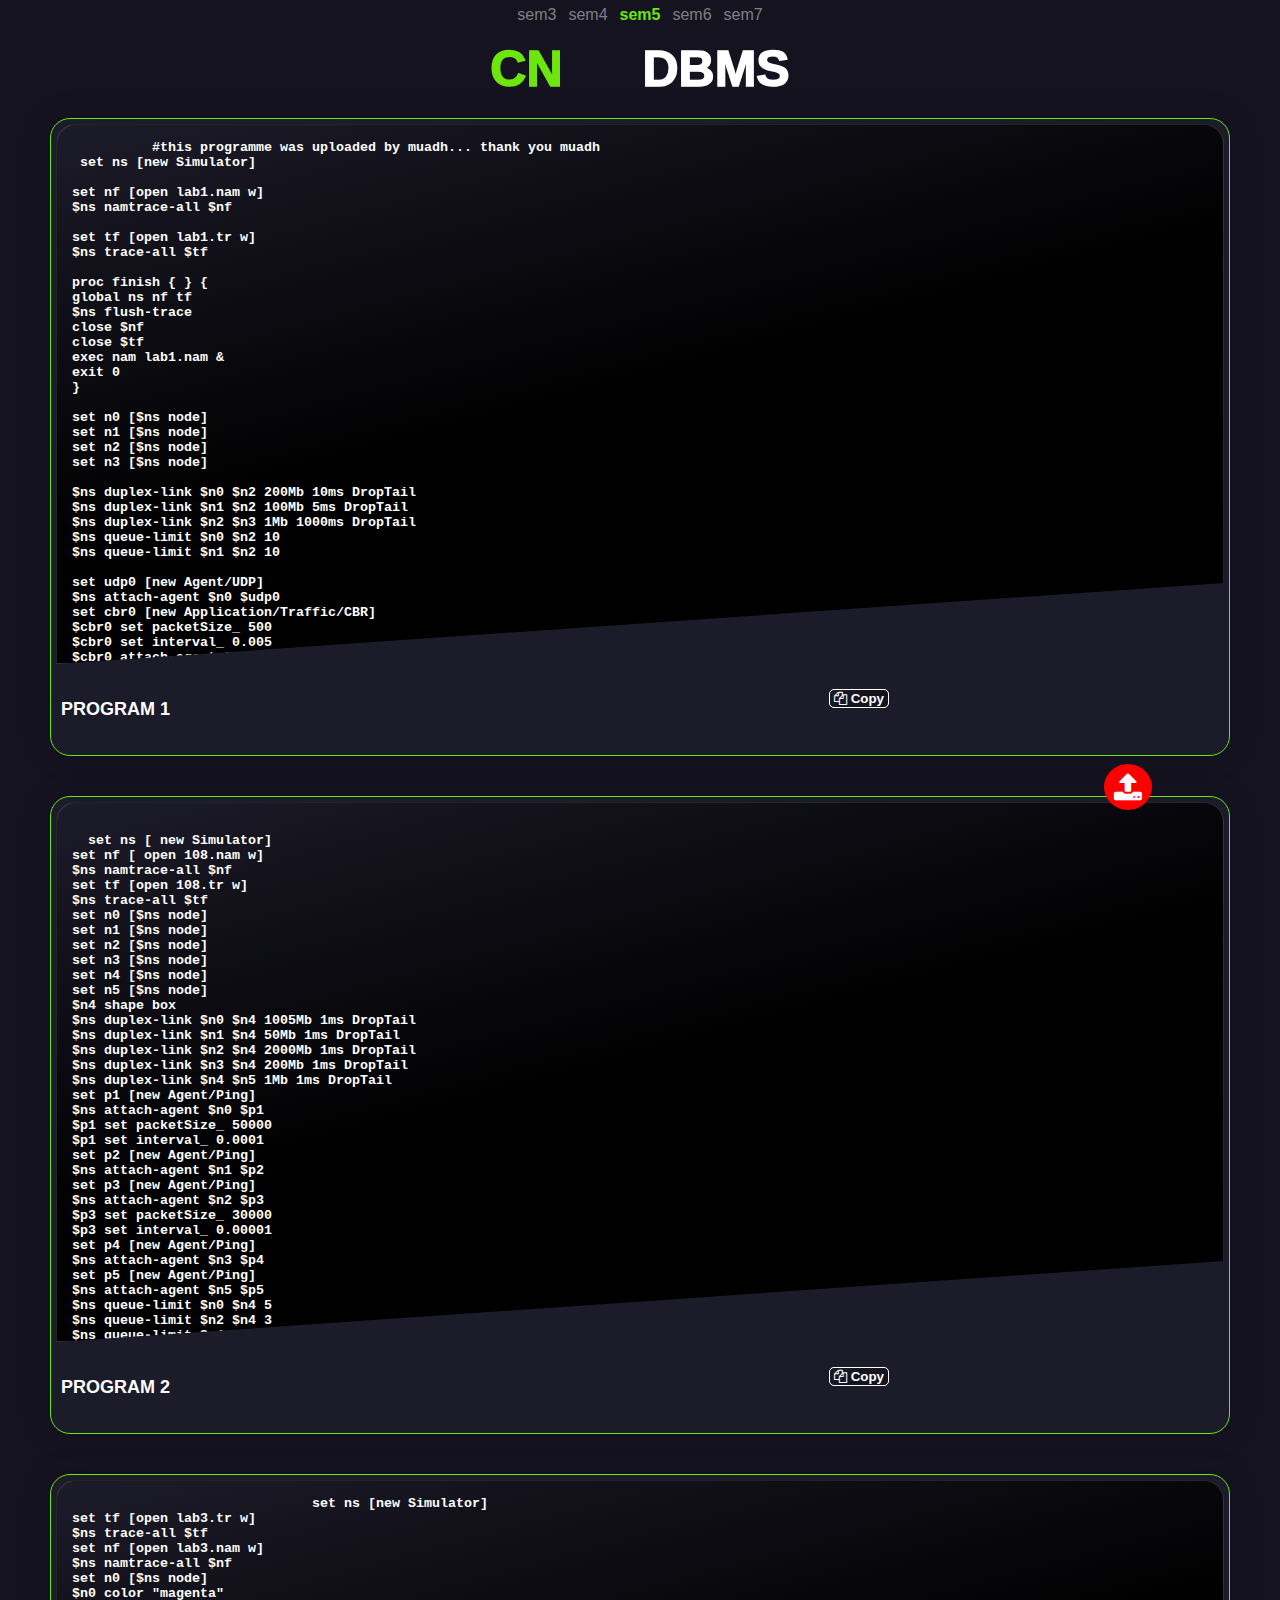
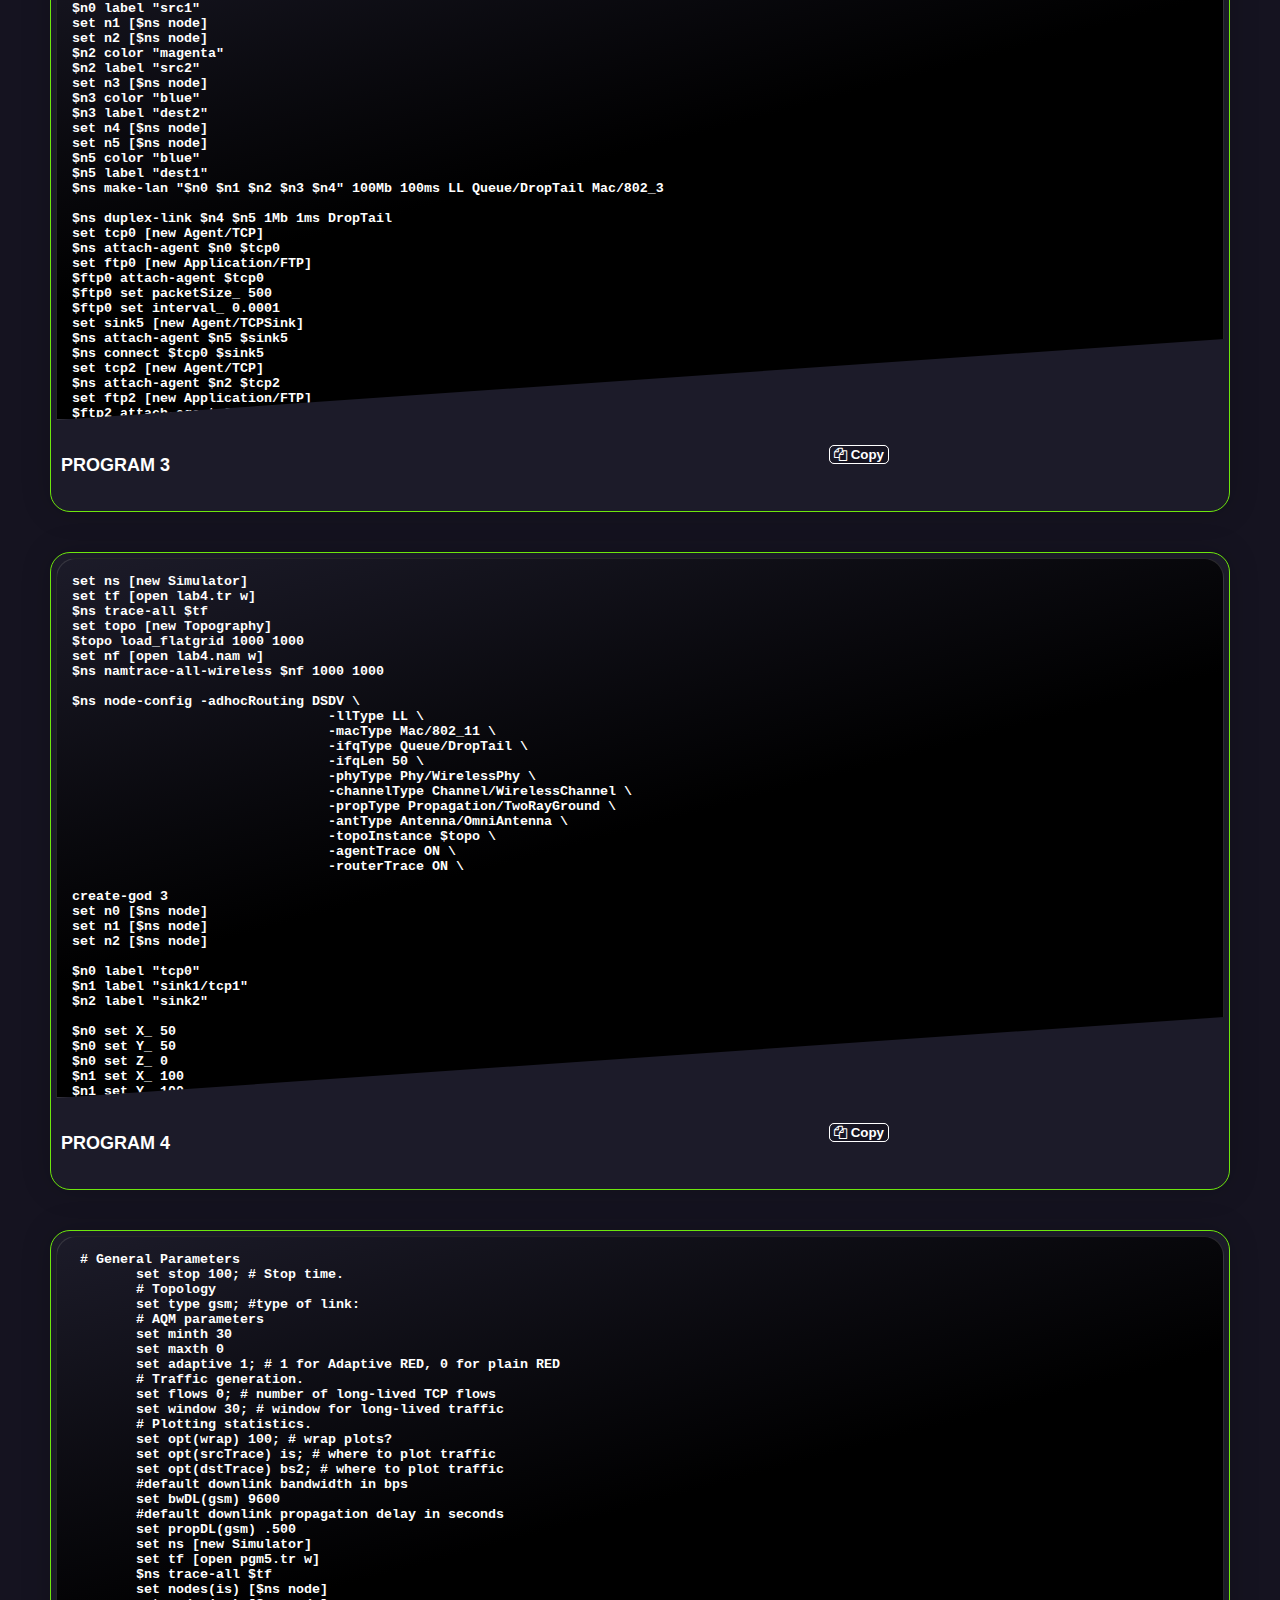
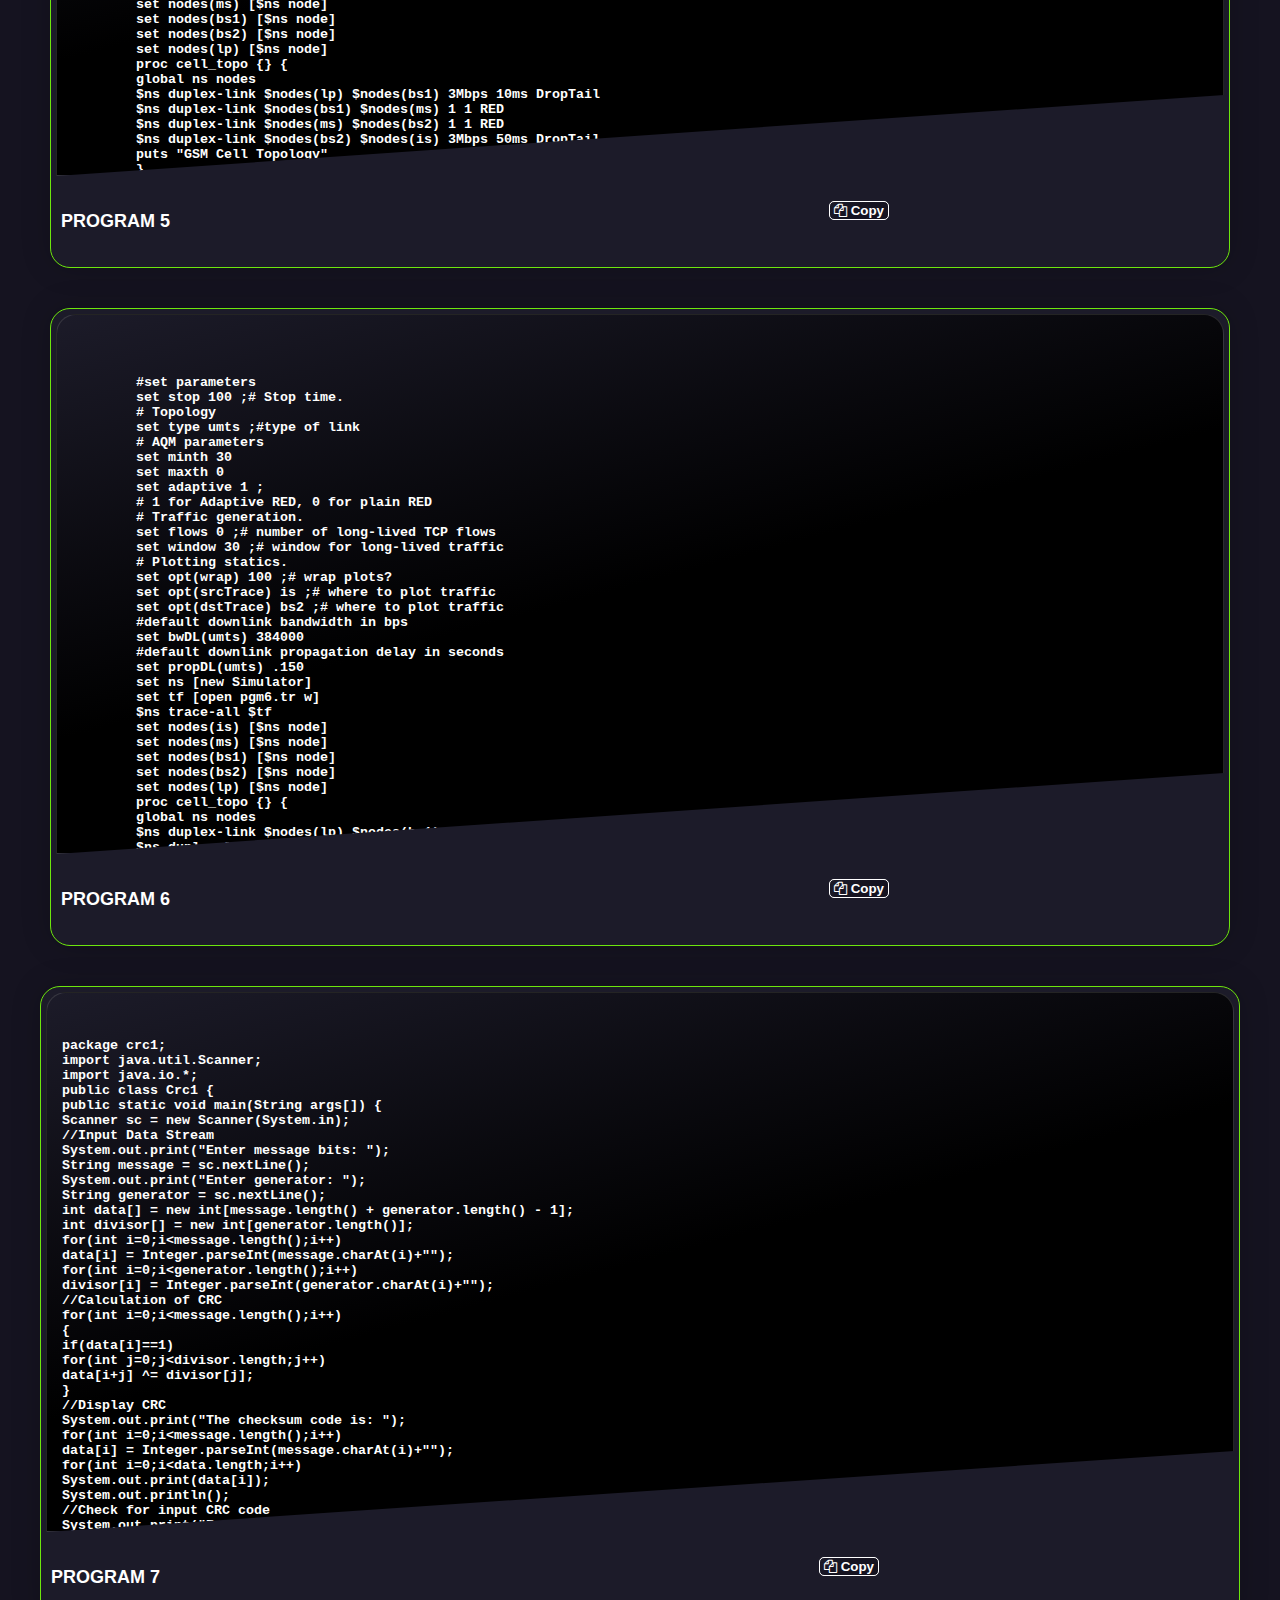
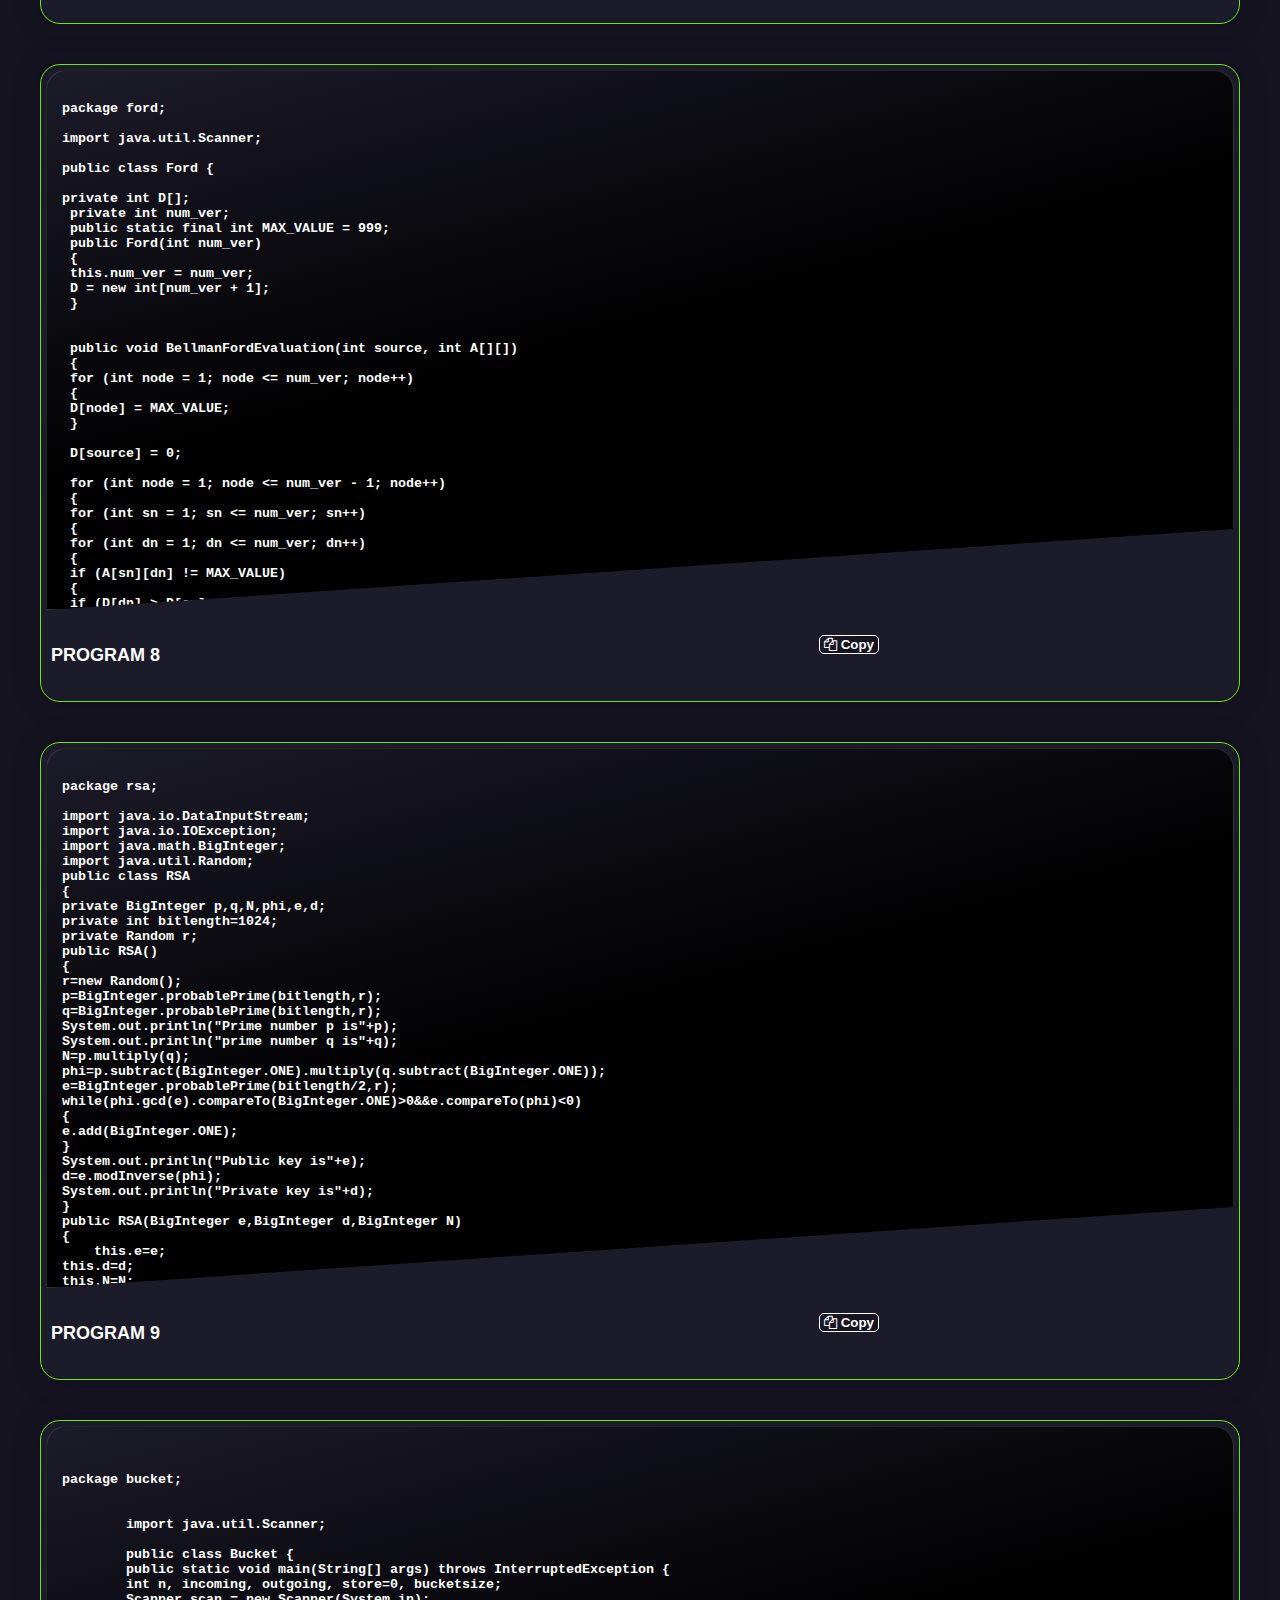
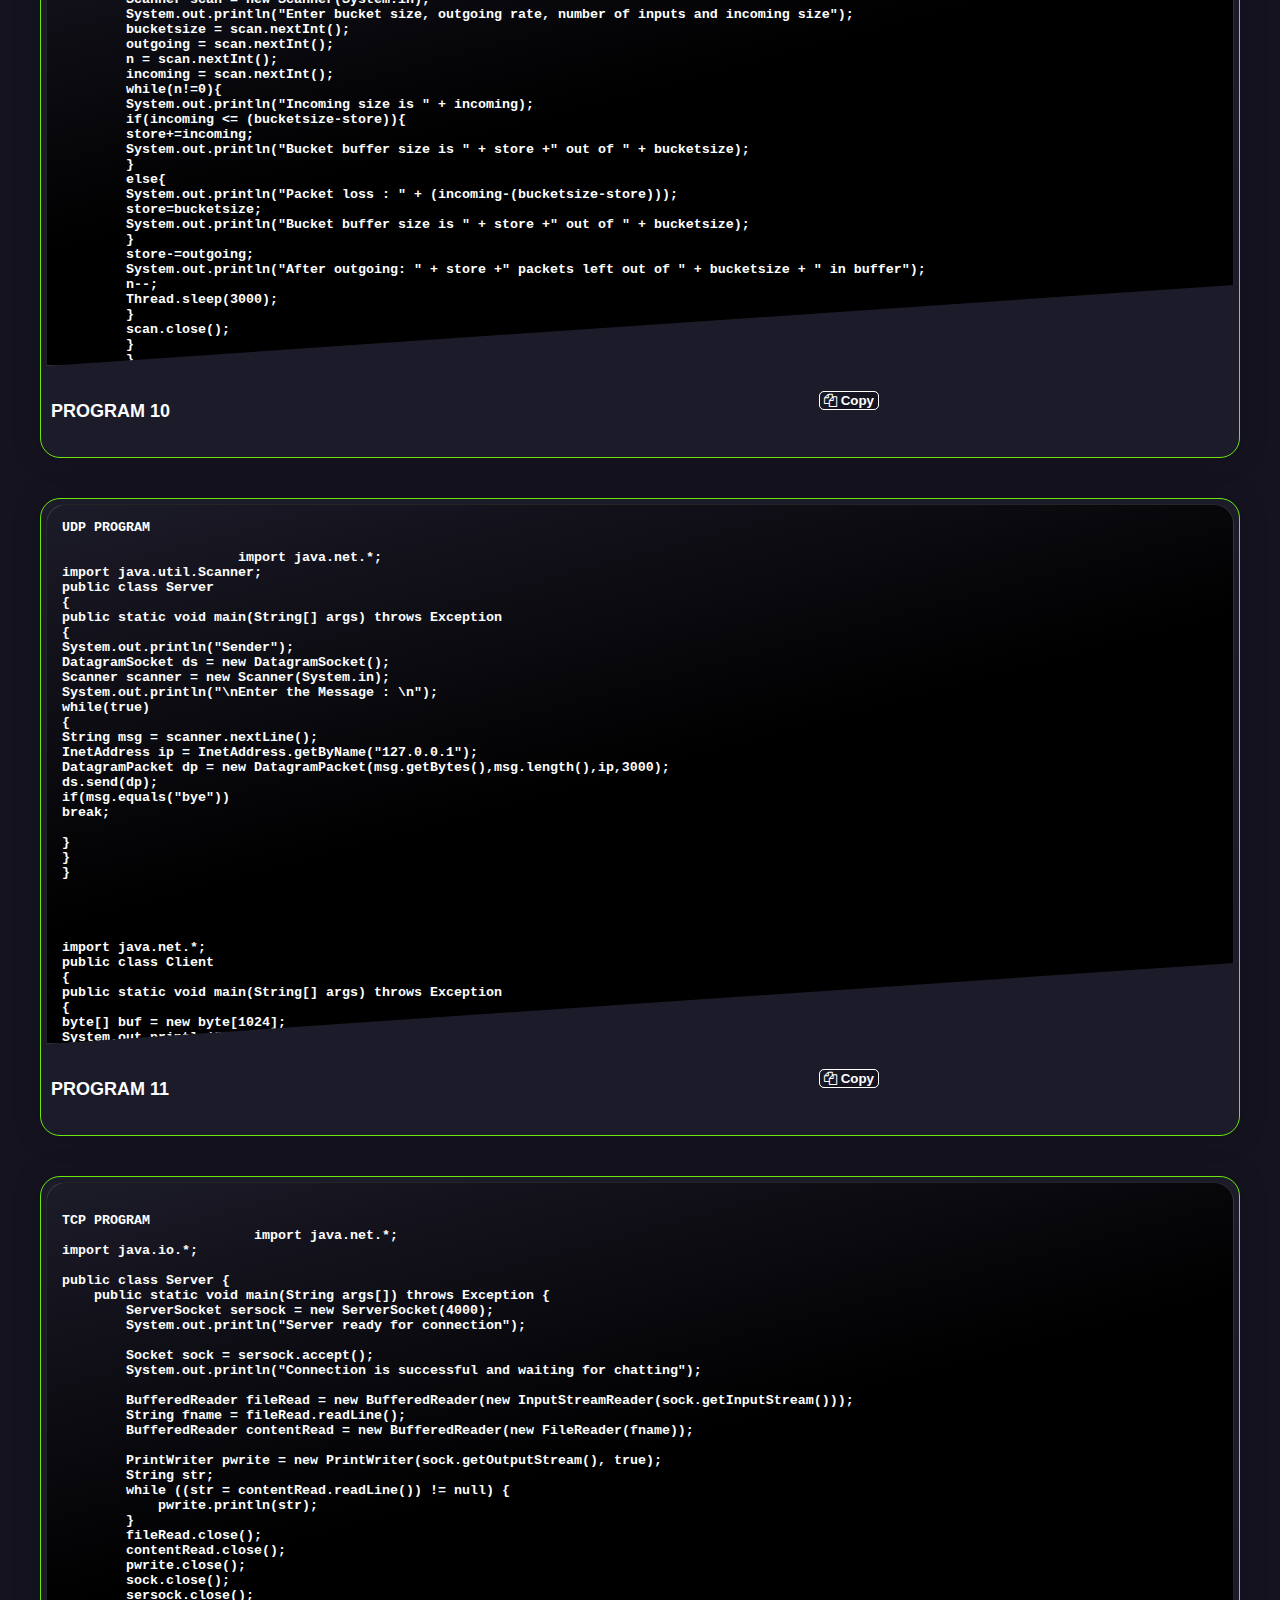
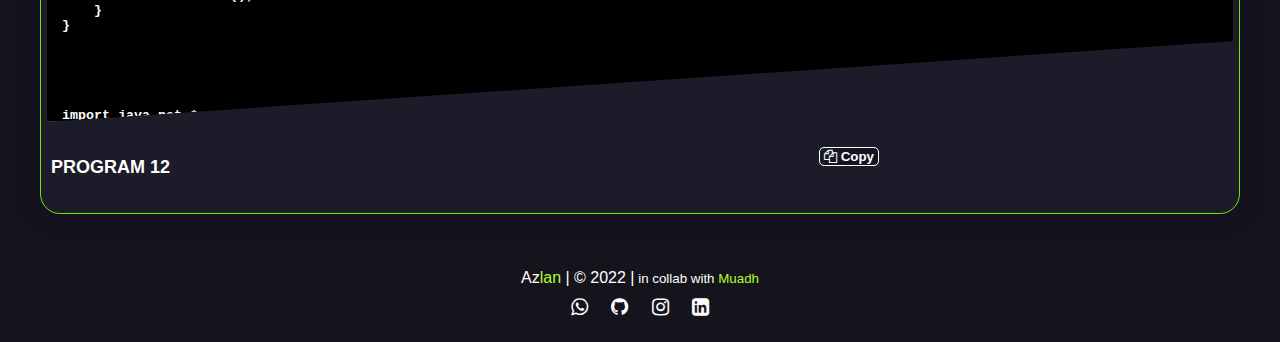
<file: cn/cn.html>
<!DOCTYPE html>
<html lang="en">
<head>
  <meta charset="UTF-8">
  <meta http-equiv="X-UA-Compatible" content="IE=Edge">
  <meta name="viewport" content="width=device-width, initial-scale=1">

  <title>Lab Programs</title>
  
  <link rel="icon" type="image/x-icon" href="/error/favicon.ico">
  
  <!-- HTML -->
  
  <!--    font awesome    -->
  <link rel="stylesheet" href="https://cdnjs.cloudflare.com/ajax/libs/font-awesome/4.7.0/css/font-awesome.min.css">

  <!-- Custom Styles -->
  <link rel="stylesheet" href="/cn/cn.css">
</head>

<body>
  
  <div class="sems">



    <a  href="https://3rdsemlab.netlify.app/">sem3</a>

    <a   href="https://4thsemlab.netlify.app/">sem4</a>

    <a class="active" href="">sem5</a>

    <a href="">sem6</a>

    <a href="https://7thsemlab.netlify.app/">sem7</a>




  </div>

  <!--      subjects  -->
 
  <div class="sub">
    <div class="subactiv">
      <a >
        CN
      </a>
    </div>
    <div>
      <a href="/index.html">
        DBMS
      </a>
    </div>

  </div>
  
  <!--    cards    -->
  <div class="cards">
    <div class="card card1">
      <div class="container">
        <textarea name="" id="myInput" disabled>
          #this programme was uploaded by muadh... thank you muadh
 set ns [new Simulator] 

set nf [open lab1.nam w] 
$ns namtrace-all $nf

set tf [open lab1.tr w] 
$ns trace-all $tf

proc finish { } { 
global ns nf tf
$ns flush-trace
close $nf
close $tf
exec nam lab1.nam &
exit 0
}

set n0 [$ns node] 
set n1 [$ns node]
set n2 [$ns node]
set n3 [$ns node]

$ns duplex-link $n0 $n2 200Mb 10ms DropTail 
$ns duplex-link $n1 $n2 100Mb 5ms DropTail 
$ns duplex-link $n2 $n3 1Mb 1000ms DropTail
$ns queue-limit $n0 $n2 10
$ns queue-limit $n1 $n2 10

set udp0 [new Agent/UDP] 
$ns attach-agent $n0 $udp0
set cbr0 [new Application/Traffic/CBR] 
$cbr0 set packetSize_ 500 
$cbr0 set interval_ 0.005
$cbr0 attach-agent $udp0

set udp1 [new Agent/UDP]
$ns attach-agent $n1 $udp1
set cbr1 [new Application/Traffic/CBR]
$cbr1 attach-agent $udp1

set udp2 [new Agent/UDP]
$ns attach-agent $n2 $udp2
set cbr2 [new Application/Traffic/CBR]
$cbr2 attach-agent $udp2
set null0 [new Agent/Null] 
$ns attach-agent $n3 $null0
$ns connect $udp0 $null0
$ns connect $udp1 $null0

$ns at 0.1 "$cbr0 start"
$ns at 0.2 "$cbr1 start"
$ns at 1.0 "finish"

$ns run         
                    
    
  
                  </textarea>
      </div>
      <div class="details">

        <button class="texts-btn" id="copied" onclick="myFunction1()" onmouseout="outFunc()"><i class="fa fa-copy"></i> Copy</button>
        <h3>PROGRAM 1</h3>
        <p></p>
      </div>
    </div>
    <div class="card card2">
      <div class="container">
        <textarea name="" id="myInput1" cols="90" rows="10" disabled>
                      
  set ns [ new Simulator]
set nf [ open 108.nam w]
$ns namtrace-all $nf
set tf [open 108.tr w]
$ns trace-all $tf
set n0 [$ns node]
set n1 [$ns node]
set n2 [$ns node]
set n3 [$ns node]
set n4 [$ns node]
set n5 [$ns node]
$n4 shape box
$ns duplex-link $n0 $n4 1005Mb 1ms DropTail
$ns duplex-link $n1 $n4 50Mb 1ms DropTail
$ns duplex-link $n2 $n4 2000Mb 1ms DropTail
$ns duplex-link $n3 $n4 200Mb 1ms DropTail
$ns duplex-link $n4 $n5 1Mb 1ms DropTail
set p1 [new Agent/Ping]
$ns attach-agent $n0 $p1
$p1 set packetSize_ 50000
$p1 set interval_ 0.0001
set p2 [new Agent/Ping]
$ns attach-agent $n1 $p2
set p3 [new Agent/Ping]
$ns attach-agent $n2 $p3
$p3 set packetSize_ 30000
$p3 set interval_ 0.00001
set p4 [new Agent/Ping]
$ns attach-agent $n3 $p4
set p5 [new Agent/Ping]
$ns attach-agent $n5 $p5
$ns queue-limit $n0 $n4 5
$ns queue-limit $n2 $n4 3
$ns queue-limit $n4 $n5 2
Agent/Ping instproc recv {from rtt} {
$self instvar node_
puts "nod [$node_ id] received answer from $from wiht round trip time $rtt msec"
}
$ns connect $p1 $p5
$ns connect $p3 $p4 
proc finish {} {
global ns nf tf
$ns flush-trace 
close $nf 
close $tf
exec nam 108.nam &
exit 0
}
$ns at 0.1 "$p1 send"
$ns at 0.2 "$p1 send"
$ns at 0.3 "$p1 send"
$ns at 0.4 "$p1 send"
$ns at 0.5 "$p1 send"
$ns at 0.6 "$p1 send"
$ns at 0.7 "$p1 send"
$ns at 0.8 "$p1 send"
$ns at 0.9 "$p1 send"
$ns at 1.0 "$p1 send"
$ns at 1.1 "$p1 send"
$ns at 1.2 "$p1 send"
$ns at 1.3 "$p1 send"
$ns at 1.4 "$p1 send"
$ns at 1.5 "$p1 send"
$ns at 1.6 "$p1 send"
$ns at 1.7 "$p1 send"
$ns at 1.8 "$p1 send"
$ns at 1.9 "$p1 send"
$ns at 2.0 "$p1 send"
$ns at 2.1 "$p1 send"
$ns at 2.2 "$p1 send"
$ns at 2.3 "$p1 send"
$ns at 2.4 "$p1 send"
$ns at 2.5 "$p1 send"
$ns at 2.6 "$p1 send"
$ns at 2.7 "$p1 send"
$ns at 2.8 "$p1 send"
$ns at 2.9 "$p1 send"
$ns at 0.1 "$p3 send"
$ns at 0.2 "$p3 send"
$ns at 0.3 "$p3 send"
$ns at 0.4 "$p3 send"
$ns at 0.5 "$p3 send"
$ns at 0.6 "$p3 send"
$ns at 0.7 "$p3 send"
$ns at 0.8 "$p3 send"
$ns at 0.9 "$p3 send"
$ns at 1.0 "$p3 send"
$ns at 1.1 "$p3 send"
$ns at 1.2 "$p3 send"
$ns at 1.3 "$p3 send"
$ns at 1.4 "$p3 send"
$ns at 1.5 "$p3 send"
$ns at 1.6 "$p3 send"
$ns at 1.7 "$p3 send"
$ns at 1.8 "$p3 send"
$ns at 1.9 "$p3 send"
$ns at 2.0 "$p3 send"
$ns at 2.1 "$p3 send"
$ns at 2.2 "$p3 send"
$ns at 2.3 "$p3 send"
$ns at 2.4 "$p3 send"
$ns at 2.5 "$p3 send"
$ns at 2.6 "$p3 send"
$ns at 2.7 "$p3 send"
$ns at 2.8 "$p3 send"
$ns at 2.9 "$p3 send"
$ns at 3.0 "finish"
$ns run

                  </textarea>

      </div>
      <div class="details">

        <button class="texts-btn" id="copied1" onclick="myFunction2()" onmouseout="outFunc()"><i class="fa fa-copy"></i> Copy</button>
        <h3>PROGRAM 2</h3>
        <p></p>
      </div>
    </div>
    <div class="card card3">
      <div class="container">
        <textarea name="" id="myInput2" cols="90" rows="10" disabled>
                              set ns [new Simulator]
set tf [open lab3.tr w]
$ns trace-all $tf
set nf [open lab3.nam w]
$ns namtrace-all $nf
set n0 [$ns node]
$n0 color "magenta"
$n0 label "src1"
set n1 [$ns node]
set n2 [$ns node]
$n2 color "magenta"
$n2 label "src2"
set n3 [$ns node]
$n3 color "blue"
$n3 label "dest2"
set n4 [$ns node]
set n5 [$ns node]
$n5 color "blue"
$n5 label "dest1"
$ns make-lan "$n0 $n1 $n2 $n3 $n4" 100Mb 100ms LL Queue/DropTail Mac/802_3

$ns duplex-link $n4 $n5 1Mb 1ms DropTail
set tcp0 [new Agent/TCP]
$ns attach-agent $n0 $tcp0
set ftp0 [new Application/FTP]
$ftp0 attach-agent $tcp0
$ftp0 set packetSize_ 500
$ftp0 set interval_ 0.0001
set sink5 [new Agent/TCPSink]
$ns attach-agent $n5 $sink5
$ns connect $tcp0 $sink5
set tcp2 [new Agent/TCP]
$ns attach-agent $n2 $tcp2
set ftp2 [new Application/FTP]
$ftp2 attach-agent $tcp2
$ftp2 set packetSize_ 600
$ftp2 set interval_ 0.001
set sink3 [new Agent/TCPSink]
$ns attach-agent $n3 $sink3
$ns connect $tcp2 $sink3
set file1 [open file1.tr w]
$tcp0 attach $file1
set file2 [open file2.tr w]
$tcp2 attach $file2
$tcp0 trace cwnd_ 

$tcp2 trace cwnd_
proc finish { } {
global ns nf tf
$ns flush-trace
close $tf
close $nf
exec nam lab3.nam &
exit 0
}
$ns at 0.1 "$ftp0 start"
$ns at 5 "$ftp0 stop"
$ns at 7 "$ftp0 start"
$ns at 0.2 "$ftp2 start"
$ns at 8 "$ftp2 stop"
$ns at 14 "$ftp0 stop"
$ns at 10 "$ftp2 start"
$ns at 15 "$ftp2 stop"
$ns at 16 "finish"
$ns run
          
          
  
          <!-- awk program-->
          BEGIN {
}
{
if($6= ="cwnd_") /* don’t leave space after writing cwnd_ */
printf("%f\t%f\t\n",$1,$7); /* you must put \n in printf */
}
END {
}
                                  </textarea>
      </div>
      <div class="details">

        <button class="texts-btn" id="copied2" onclick="myFunction3()" onmouseout="outFunc()"><i class="fa fa-copy"></i> Copy</button>
        <h3>PROGRAM 3</h3>
        <p></p>
      </div>
    </div>
           
        <!--  program 4      -->
        <div class="card card1">
            <div class="container">
                <textarea  name="" id="myInput3" cols="90" rows="10" disabled>
set ns [new Simulator]
set tf [open lab4.tr w]
$ns trace-all $tf
set topo [new Topography]
$topo load_flatgrid 1000 1000
set nf [open lab4.nam w]
$ns namtrace-all-wireless $nf 1000 1000

$ns node-config -adhocRouting DSDV \
				-llType LL \
				-macType Mac/802_11 \
				-ifqType Queue/DropTail \
				-ifqLen 50 \
				-phyType Phy/WirelessPhy \
				-channelType Channel/WirelessChannel \
				-propType Propagation/TwoRayGround \
				-antType Antenna/OmniAntenna \
				-topoInstance $topo \
				-agentTrace ON \
				-routerTrace ON \

create-god 3
set n0 [$ns node]
set n1 [$ns node]
set n2 [$ns node]

$n0 label "tcp0"
$n1 label "sink1/tcp1"
$n2 label "sink2"

$n0 set X_ 50
$n0 set Y_ 50
$n0 set Z_ 0
$n1 set X_ 100
$n1 set Y_ 100
$n1 set Z_ 0
$n2 set X_ 600
$n2 set Y_ 600
$n2 set Z_ 0

$ns at 0.1 "$n0 setdest 50 50 15"
$ns at 0.1 "$n1 setdest 100 100 25"
$ns at 0.1 "$n2 setdest 600 600 25"

set tcp0 [new Agent/TCP]
$ns attach-agent $n0 $tcp0

set ftp0 [new Application/FTP]
$ftp0 attach-agent $tcp0
set sink1 [new Agent/TCPSink]
$ns attach-agent $n1 $sink1
$ns connect $tcp0 $sink1
set tcp1 [new Agent/TCP]
$ns attach-agent $n1 $tcp1
set ftp1 [new Application/FTP]
$ftp1 attach-agent $tcp1
set sink2 [new Agent/TCPSink]
$ns attach-agent $n2 $sink2
$ns connect $tcp1 $sink2

$ns at 5 "$ftp0 start"
$ns at 5 "$ftp1 start"

$ns at 100 "$n1 setdest 550 550 15"
$ns at 190 "$n1 setdest 70 70 15"
proc finish { } {
	global ns nf tf
	$ns flush-trace
	exec nam lab4.nam &
	close $tf
	exit 0
}
$ns at 250 "finish"
$ns run
<!-- awk program -->

BEGIN{
count1=0
count2=0
pack1=0
pack2=0
time1=0
time2=0
}
{
if($1= ="r"&& $3= ="_1_" && $4= ="AGT")
{
count1++
pack1=pack1+$8
time1=$2
}
if($1= ="r" && $3= ="_2_" && $4= ="AGT")
{
count2++
pack2=pack2+$8
time2=$2
}
}
END{
printf("The Throughput from n0 to n1: %f Mbps \n”, ((count1*pack1*8)/(time1*1000000)));
printf("The Throughput from n1 to n2: %f Mbps", ((count2*pack2*8)/(time2*1000000)));
}



                  </textarea>
            </div>
            <div class="details">
              
<button class="texts-btn"  id="copied3"
onclick="myFunction4()" onmouseout="outFunc()"><i class="fa fa-copy"></i> Copy</button> 
                <h3>PROGRAM 4</h3>
                <p></p>
            </div>
        </div>
        <!-- program 5-->
        <div class="card card2">
            <div class="container">
              <textarea  name="" id="myInput4" cols="90" rows="10" disabled>
 # General Parameters
        set stop 100; # Stop time.
        # Topology
        set type gsm; #type of link:
        # AQM parameters
        set minth 30
        set maxth 0
        set adaptive 1; # 1 for Adaptive RED, 0 for plain RED
        # Traffic generation.
        set flows 0; # number of long-lived TCP flows
        set window 30; # window for long-lived traffic
        # Plotting statistics.
        set opt(wrap) 100; # wrap plots?
        set opt(srcTrace) is; # where to plot traffic
        set opt(dstTrace) bs2; # where to plot traffic
        #default downlink bandwidth in bps
        set bwDL(gsm) 9600
        #default downlink propagation delay in seconds
        set propDL(gsm) .500
        set ns [new Simulator]
        set tf [open pgm5.tr w]
        $ns trace-all $tf
        set nodes(is) [$ns node]
        set nodes(ms) [$ns node]
        set nodes(bs1) [$ns node]
        set nodes(bs2) [$ns node]
        set nodes(lp) [$ns node]
        proc cell_topo {} {
        global ns nodes
        $ns duplex-link $nodes(lp) $nodes(bs1) 3Mbps 10ms DropTail
        $ns duplex-link $nodes(bs1) $nodes(ms) 1 1 RED
        $ns duplex-link $nodes(ms) $nodes(bs2) 1 1 RED
        $ns duplex-link $nodes(bs2) $nodes(is) 3Mbps 50ms DropTail
        puts "GSM Cell Topology"
        }
        proc set_link_params {t} {
        global ns nodes bwDL propDL
        $ns bandwidth $nodes(bs1) $nodes(ms) $bwDL($t) duplex
        $ns bandwidth $nodes(bs2) $nodes(ms) $bwDL($t) duplex
        $ns delay $nodes(bs1) $nodes(ms) $propDL($t) duplex
        $ns delay $nodes(bs2) $nodes(ms) $propDL($t) duplex
        $ns queue-limit $nodes(bs1) $nodes(ms) 10
        $ns queue-limit $nodes(bs2) $nodes(ms) 10
        }
        # RED and TCP parameters
        Queue/RED set adaptive_ $adaptive
        Queue/RED set thresh_ $minth
        Queue/RED set maxthresh_ $maxth
        Agent/TCP set window_ $window
        #source web.tcl
        #Create topology
        switch $type {
        gsm {cell_topo}
        }
        set_link_params $type
        $ns insert-delayer $nodes(ms) $nodes(bs1) [new Delayer]
        $ns insert-delayer $nodes(ms) $nodes(bs2) [new Delayer]
        # Set up forward TCP connectionif {$flows == 0} {
        set tcp1 [$ns create-connection TCP/Sack1 $nodes(is) TCPSink/Sack1 $nodes(lp) 0]
        set ftp1 [[set tcp1] attach-app FTP]
        $ns at 0.8 "[set ftp1] start"
        proc stop {} {
        global nodes opt tf
        set wrap $opt(wrap)
        set sid [$nodes($opt(srcTrace)) id]
        set did [$nodes($opt(dstTrace)) id]
        set a "pgm5.tr"
        set GETRC "/home/user/ns-allinone-2.35/ns-2.35/bin/getrc"
        set RAW2XG "/home/user/ns-allinone-2.35/ns-2.35/bin/raw2xg"
        exec $GETRC -s $sid -d $did -f 0 pgm5.tr | $RAW2XG -s 0.01 -m $wrap -r > plot5.xgr
        exec $GETRC -s $did -d $sid -f 0 pgm5.tr | $RAW2XG -a -s 0.01 -m $wrap >> plot5.xgr
        #exec xgraph -x time -y packets plot.xgr &
        exit 0
        }
        $ns at $stop "stop"
        $ns run


                  </textarea>
               
            </div>
            <div class="details">
              
<button class="texts-btn"  id="copied4"
onclick="myFunction5()" onmouseout="outFunc()"><i class="fa fa-copy"></i> Copy</button>
                <h3>PROGRAM 5</h3>
                <p></p>
            </div>
        </div>
        <!--program 6-->    
        <div class="card card3">
            <div class="container">
                <textarea name="" id="myInput5" cols="90" rows="10" disabled>
                                  


        #set parameters
        set stop 100 ;# Stop time.
        # Topology
        set type umts ;#type of link
        # AQM parameters
        set minth 30
        set maxth 0
        set adaptive 1 ;
        # 1 for Adaptive RED, 0 for plain RED
        # Traffic generation.
        set flows 0 ;# number of long-lived TCP flows
        set window 30 ;# window for long-lived traffic
        # Plotting statics.
        set opt(wrap) 100 ;# wrap plots?
        set opt(srcTrace) is ;# where to plot traffic
        set opt(dstTrace) bs2 ;# where to plot traffic
        #default downlink bandwidth in bps
        set bwDL(umts) 384000
        #default downlink propagation delay in seconds
        set propDL(umts) .150
        set ns [new Simulator]
        set tf [open pgm6.tr w]
        $ns trace-all $tf
        set nodes(is) [$ns node]
        set nodes(ms) [$ns node]
        set nodes(bs1) [$ns node]
        set nodes(bs2) [$ns node]
        set nodes(lp) [$ns node]
        proc cell_topo {} {
        global ns nodes
        $ns duplex-link $nodes(lp) $nodes(bs1) 3Mbps 10ms DropTail
        $ns duplex-link $nodes(bs1) $nodes(ms) 1 1 RED
        $ns duplex-link $nodes(ms) $nodes(bs2) 1 1 RED
        $ns duplex-link $nodes(bs2) $nodes(is) 3Mbps 50ms DropTail
        puts " umts Cell Topology"
        }
        proc set_link_para {t} {
        global ns nodes bwDL propDL
        $ns bandwidth $nodes(bs1) $nodes(ms) $bwDL($t) duplex
        $ns bandwidth $nodes(bs2) $nodes(ms) $bwDL($t) duplex
        $ns delay $nodes(bs1) $nodes(ms) $propDL($t) duplex
        $ns delay $nodes(bs2) $nodes(ms) $propDL($t) duplex
        $ns queue-limit $nodes(bs1) $nodes(ms) 20
        $ns queue-limit $nodes(bs2) $nodes(ms) 20
        }
        # RED and TCP parameters
        Queue/RED set adaptive_ $adaptive
        Queue/RED set thresh_ $minth
        Queue/RED set maxthresh_ $maxth
        Agent/TCP set window_ $window
        #Create topology
        switch $type {
        umts {cell_topo}
        }
        set_link_para $type
        $ns insert-delayer $nodes(ms) $nodes(bs1) [new Delayer]
        $ns insert-delayer $nodes(ms) $nodes(bs2) [new Delayer]
        # Set up forward TCP connection
        if {$flows == 0} {
        set tcp1 [$ns create-connection TCP/Sack1 $nodes(is) TCPSink/Sack1 $nodes(lp) 0]
        set ftp1 [[set tcp1] attach-app FTP]
        $ns at 0.8 "[set ftp1] start"
        }
        proc stop {} {
        global nodes opt tf
        set wrap $opt(wrap)
        set sid [$nodes($opt(srcTrace)) id]
        set did [$nodes($opt(dstTrace)) id]
        set a "pgm6.tr"
        set GETRC "/home/user/ns-allinone-2.35/ns-2.35/bin/getrc"
        set RAW2XG "/home/user/ns-allinone-2.35/ns-2.35/bin/raw2xg"
        exec $GETRC -s $sid -d $did -f 0 pgm6.tr | $RAW2XG -s 0.01 -m $wrap -r > plot6.xgr
        exec $GETRC -s $did -d $sid -f 0 pgm6.tr | $RAW2XG -a -s 0.01 -m $wrap >> plot6.xgr;
        #exec xgraph -x time -y packets plot6.xgr &
        exit 0
        }
        $ns at $stop "stop"
        $ns run


       

                                  </textarea>
            </div>
            <div class="details">
              
<button class="texts-btn"  id="copied5"
onclick="myFunction6()" onmouseout="outFunc()"><i class="fa fa-copy"></i> Copy</button>
                <h3>PROGRAM 6</h3>
                <p></p>
            </div>
  </div>   

            </div>
        <!--program 7   -->  
        <div class="card card3">
            <div class="container">
                <textarea name="" id="myInput6" cols="90" rows="10" disabled>
                                  

package crc1;
import java.util.Scanner;
import java.io.*;
public class Crc1 {
public static void main(String args[]) {
Scanner sc = new Scanner(System.in);
//Input Data Stream
System.out.print("Enter message bits: ");
String message = sc.nextLine();
System.out.print("Enter generator: ");
String generator = sc.nextLine();
int data[] = new int[message.length() + generator.length() - 1];
int divisor[] = new int[generator.length()];
for(int i=0;i<message.length();i++)
data[i] = Integer.parseInt(message.charAt(i)+"");
for(int i=0;i<generator.length();i++)
divisor[i] = Integer.parseInt(generator.charAt(i)+"");
//Calculation of CRC
for(int i=0;i<message.length();i++)
{
if(data[i]==1)
for(int j=0;j<divisor.length;j++)
data[i+j] ^= divisor[j];
}
//Display CRC
System.out.print("The checksum code is: ");
for(int i=0;i<message.length();i++)
data[i] = Integer.parseInt(message.charAt(i)+"");
for(int i=0;i<data.length;i++)
System.out.print(data[i]);
System.out.println();
//Check for input CRC code
System.out.print("Enter checksum code: ");
message = sc.nextLine();
System.out.print("Enter generator: ");
generator = sc.nextLine();
data = new int[message.length() + generator.length() - 1];
divisor = new int[generator.length()];
for(int i=0;i<message.length();i++)
data[i] = Integer.parseInt(message.charAt(i)+"");
for(int i=0;i<generator.length();i++)
divisor[i] = Integer.parseInt(generator.charAt(i)+"");
//Calculation of remainder
for(int i=0;i<message.length();i++) {
if(data[i]==1)
for(int j=0;j<divisor.length;j++)
data[i+j] ^= divisor[j];
}
//Display validity of data
boolean valid = true;
for(int i=0;i<data.length;i++)
if(data[i]==1){
valid = false;
break;
}
if(valid==true)
System.out.println("Data stream is valid");
else
System.out.println("Data stream is invalid. CRC error occurred.");
}
}
                                  </textarea>
            </div>
            <div class="details">
              
<button class="texts-btn"  id="copied6"
onclick="myFunction7()" onmouseout="outFunc()"><i class="fa fa-copy"></i> Copy</button>
                <h3>PROGRAM 7</h3>
                <p></p>
            </div>
  </div>   
          <!--program 8   -->  
        <div class="card card3">
            <div class="container">
                <textarea name="" id="myInput7" cols="90" rows="10" disabled>

package ford;

import java.util.Scanner;

public class Ford {
    
private int D[];
 private int num_ver;
 public static final int MAX_VALUE = 999;
 public Ford(int num_ver)
 {
 this.num_ver = num_ver;
 D = new int[num_ver + 1];
 }


 public void BellmanFordEvaluation(int source, int A[][])
 {
 for (int node = 1; node <= num_ver; node++)
 {
 D[node] = MAX_VALUE;
 }

 D[source] = 0;

 for (int node = 1; node <= num_ver - 1; node++)
 {
 for (int sn = 1; sn <= num_ver; sn++)
 {
 for (int dn = 1; dn <= num_ver; dn++)
 {
 if (A[sn][dn] != MAX_VALUE)
 {
 if (D[dn] > D[sn]+ A[sn][dn])
 D[dn] = D[sn] + A[sn][dn];
 }
 }
 }
 }

 for (int sn = 1; sn <= num_ver; sn++)
 {
 for (int dn = 1; dn <= num_ver; dn++)
 {
 if (A[sn][dn] != MAX_VALUE)
 {
 if (D[dn] > D[sn]+ A[sn][dn])
System.out.println("The Graph contains negative egde cycle"); }
 }
}

 for (int vertex = 1; vertex <= num_ver; vertex++)
 {
System.out.println("distance of source"+source+"to"+vertex+"is" + D[vertex]);
 }
}
 

 public static void main(String[ ] args)
 {
 int num_ver = 0;
 int source;
 Scanner scanner = new Scanner(System.in);
 System.out.println("Enter the number of vertices");
 num_ver = scanner.nextInt();

 int A[][] = new int[num_ver + 1][num_ver + 1];
 System.out.println("Enter the adjacency matrix");
 for (int sn = 1; sn <= num_ver; sn++)
 {
 for (int dn = 1; dn <= num_ver; dn++)
 {
 A[sn][dn] = scanner.nextInt();
 if (sn == dn)
 {
 A[sn][dn] = 0;
 continue;
 }
 if (A[sn][dn] == 0)
 {
 A[sn][dn] = MAX_VALUE;
 }
 }
 }


 System.out.println("Enter the source vertex");
 source = scanner.nextInt();
 Ford b = new Ford (num_ver);
 b.BellmanFordEvaluation(source, A);
 scanner.close();
 }
}



                                  </textarea>
            </div>
            <div class="details">
              
<button class="texts-btn"  id="copied7"
onclick="myFunction8()" onmouseout="outFunc()"><i class="fa fa-copy"></i> Copy</button>
                <h3>PROGRAM 8</h3>
                <p></p>
            </div>
  </div>   

           <!--program 9   -->  
        <div class="card card3">
            <div class="container">
                <textarea name="" id="myInput8" cols="90" rows="10" disabled>
                                  
package rsa;

import java.io.DataInputStream;
import java.io.IOException;
import java.math.BigInteger;
import java.util.Random;
public class RSA
{
private BigInteger p,q,N,phi,e,d;
private int bitlength=1024;
private Random r;
public RSA()
{
r=new Random();
p=BigInteger.probablePrime(bitlength,r);
q=BigInteger.probablePrime(bitlength,r);
System.out.println("Prime number p is"+p);
System.out.println("prime number q is"+q);
N=p.multiply(q);
phi=p.subtract(BigInteger.ONE).multiply(q.subtract(BigInteger.ONE));
e=BigInteger.probablePrime(bitlength/2,r);
while(phi.gcd(e).compareTo(BigInteger.ONE)>0&&e.compareTo(phi)<0)
{
e.add(BigInteger.ONE);
}
System.out.println("Public key is"+e);
d=e.modInverse(phi);
System.out.println("Private key is"+d);
}
public RSA(BigInteger e,BigInteger d,BigInteger N)
{
    this.e=e;
this.d=d;
this.N=N;
}
public static void main(String[] args)throws IOException
{
RSA rsa=new RSA();
DataInputStream in=new DataInputStream(System.in);
String testString;
System.out.println("Enter the plain text:");
testString=in.readLine();
System.out.println("Encrypting string:"+testString);
System.out.println("string in bytes:"+bytesToString(testString.getBytes()));
byte[] encrypted=rsa.encrypt(testString.getBytes());
byte[] decrypted=rsa.decrypt(encrypted);
System.out.println("Dcrypting Bytes:"+bytesToString(decrypted));
System.out.println("Dcrypted string:"+new String(decrypted));
}
private static String bytesToString(byte[] encrypted)
{
String test=" ";
for(byte b:encrypted)
{
test+=Byte.toString(b);
}
return test;
}
public byte[]encrypt(byte[]message)
{
return(new BigInteger(message)).modPow(e,N).toByteArray();
}
public byte[]decrypt(byte[]message)
{
return(new BigInteger(message)).modPow(d,N).toByteArray();
}
}

                                  </textarea>
            </div>
            <div class="details">
              
<button class="texts-btn"  id="copied8"
onclick="myFunction9()" onmouseout="outFunc()"><i class="fa fa-copy"></i> Copy</button>
                <h3>PROGRAM 9</h3>
                <p></p>
            </div>
  </div>   
             <!--program 10   -->  
        <div class="card card3">
            <div class="container">
                <textarea name="" id="myInput9" cols="90" rows="10" disabled>
                                  

package bucket;


        import java.util.Scanner;
   
        public class Bucket {
        public static void main(String[] args) throws InterruptedException {
        int n, incoming, outgoing, store=0, bucketsize;
        Scanner scan = new Scanner(System.in);
        System.out.println("Enter bucket size, outgoing rate, number of inputs and incoming size");
        bucketsize = scan.nextInt();
        outgoing = scan.nextInt();
        n = scan.nextInt();
        incoming = scan.nextInt();
        while(n!=0){
        System.out.println("Incoming size is " + incoming);
        if(incoming <= (bucketsize-store)){
        store+=incoming;
        System.out.println("Bucket buffer size is " + store +" out of " + bucketsize);
        }
        else{
        System.out.println("Packet loss : " + (incoming-(bucketsize-store)));
        store=bucketsize;
        System.out.println("Bucket buffer size is " + store +" out of " + bucketsize);
        }
        store-=outgoing;
        System.out.println("After outgoing: " + store +" packets left out of " + bucketsize + " in buffer");
        n--;
        Thread.sleep(3000);
        }
        scan.close();
        }
        }



                                  </textarea>
            </div>
            <div class="details">
              
<button class="texts-btn"  id="copied9"
onclick="myFunction10()" onmouseout="outFunc()"><i class="fa fa-copy"></i> Copy</button>
                <h3>PROGRAM 10</h3>
                <p></p>
            </div>
  </div>  
         <!--program 11   -->  
         <div class="card card3">
          <div class="container">
              <textarea name="" id="myInput10" cols="90" rows="10" disabled>
UDP PROGRAM
		      
		      import java.net.*;
import java.util.Scanner;
public class Server
{
public static void main(String[] args) throws Exception
{
System.out.println("Sender");
DatagramSocket ds = new DatagramSocket();
Scanner scanner = new Scanner(System.in);
System.out.println("\nEnter the Message : \n");
while(true)
{
String msg = scanner.nextLine();
InetAddress ip = InetAddress.getByName("127.0.0.1");
DatagramPacket dp = new DatagramPacket(msg.getBytes(),msg.length(),ip,3000);
ds.send(dp);
if(msg.equals("bye"))
break;

}
}
}




import java.net.*;
public class Client
{
public static void main(String[] args) throws Exception
{
byte[] buf = new byte[1024];
System.out.println("Reciever");
DatagramSocket ds = new DatagramSocket(3000);
while(true)
{
DatagramPacket dp = new DatagramPacket(buf,1024);
ds.receive(dp);
String msg = new String(dp.getData(),0,dp.getLength());
System.out.println(msg);
}
}
}
  
  
  
                                </textarea>
          </div>
          <div class="details">
            
  <button class="texts-btn"  id="copied10"
  onclick="myFunction11()" onmouseout="outFunc()"><i class="fa fa-copy"></i> Copy</button>
              <h3>PROGRAM 11</h3>
              <p></p>
          </div>
  </div> 
           <!--program 12   -->  
           <div class="card card3">
            <div class="container">
                <textarea name="" id="myInput11" cols="90" rows="10" disabled>

TCP PROGRAM			
			import java.net.*;
import java.io.*;

public class Server {
    public static void main(String args[]) throws Exception {
        ServerSocket sersock = new ServerSocket(4000);
        System.out.println("Server ready for connection");

        Socket sock = sersock.accept();
        System.out.println("Connection is successful and waiting for chatting");

        BufferedReader fileRead = new BufferedReader(new InputStreamReader(sock.getInputStream()));
        String fname = fileRead.readLine();
        BufferedReader contentRead = new BufferedReader(new FileReader(fname));

        PrintWriter pwrite = new PrintWriter(sock.getOutputStream(), true);
        String str;
        while ((str = contentRead.readLine()) != null) {
            pwrite.println(str);
        }
        fileRead.close();
        contentRead.close();
        pwrite.close();
        sock.close();
        sersock.close();
    }
}





import java.net.*;
import java.io.*;

public class Client {
    public static void main(String args[]) throws Exception {
        Socket sock = new Socket("127.0.0.1", 4000);
        System.out.println("Enter the filename");

        BufferedReader keyRead = new BufferedReader(new InputStreamReader(System.in));
        String fname = keyRead.readLine();

        PrintWriter pwrite = new PrintWriter(sock.getOutputStream(), true);
        pwrite.println(fname);

        BufferedReader socketRead = new BufferedReader(new InputStreamReader(sock.getInputStream()));
        String str;
        while ((str = socketRead.readLine()) != null) {
            System.out.println(str);
        }
        keyRead.close();
        socketRead.close();
        pwrite.close();
        sock.close();
    }
}
                                  </textarea>
            </div>
            <div class="details">
              
    <button class="texts-btn"  id="copied11"
    onclick="myFunction12()" onmouseout="outFunc()"><i class="fa fa-copy"></i> Copy</button>
                <h3>PROGRAM 12</h3>
                <p></p>
            </div>
    </div> 

    
    
  <div class="upload"> 
              <a onclick="upload()"> 
             
      <i class="fa fa-upload"></i>  </a>         
   </div>

  <div id="confirm" class="outline">
    <p>Would you like to upload Programs?
    </p>
    <div class="buttons">
    <a href="#">
      <button onclick="ifno()" class="no">no</button>
    </a>
    <a href="https://uploadprogram.netlify.app/">
      <button  class="yes">yes</button>
    </a>
    </div>
  </div>

  <!-- Project -->
  <script src="cn.js"></script>
<!--           ads -->
<script async src="https://pagead2.googlesyndication.com/pagead/js/adsbygoogle.js?client=ca-pub-8435873235978251" crossorigin="anonymous"></script>
<!--            -->
</body>

   <!-- footer section start -->
    <footer>
      
        <span>Az<a href="https://azlan.engineer/">lan</a> | <span >&#169;</span> 2022 |<small> in collab with <a href=""> Muadh</a><small></span>
        <div class="linkicon">
          
        
        <a href="https://wa.me/qr/PKFAHI7VTDX5K1">
          <i class="fa fa-whatsapp"></i>
        </a>
        <a href="https://github.com/azlanajju">
          <i class="fa fa-github"></i>
        </a>
        <a href="https://instagram.com/azlan_ajju?igshid=YmMyMTA2M2Y=">
          <i class="fa fa-instagram"></i>
        </a>
        <a href="https://www.linkedin.com/in/muhammed-azlan-7612b0234/">  <!-- added by muadh-->
          <i class="fa fa-linkedin-square"></i>
        </a>
        </div>
    </footer>

</html>
</file>
<file: cn/cn.css>
*{
    padding: 0;
    margin: 0;
    box-sizing: border-box;
} 

/* custom scroll bar */
::-webkit-scrollbar {
  width: 5px;
}

::-webkit-scrollbar-track {
  background: #433e5f;
}

::-webkit-scrollbar-thumb {
  background: #55d925;
}
body{
  
  overflow: scroll;
  
  width:100vw;
    background-color: #151320;
    height: 100vh;
    font-family: 'Poppins',sans-serif;
}
/* sems */
.sems {
  color:white;
  display:flex;
  flex:wrap;
  justify-content:center;
}
.sems a{
  border: none;
  background: none;
  height: 40px;
  text-decoration: none;
  padding: 6px;
  color:grey;
}

.sems .active{
  
  animation: glow 1s ease-in-out infinite alternate;
color: #6DE60D;
font-weight: bolder;

  
}
/* subjects*/ 

.sub{
  
  color:white;
  display:flex;
  flex:wrap;
  justify-content:center;
  
}
.sub a{
  text-decoration: none;
    font-weight: 1000;
  margin: 0 20px;
  background: none;
  color:white;
  border:none;
  font-size: 20px;
  
}
.subactiv a{
  color: #6DE60D;
}

/* cards */

.cards{ 
    
    margin: 10px; 
    
} 
.card{
   margin: 10px;
    border:1px solid #6DE60D;
    margin: 10px;
    margin-top: 20px;
    background-color: #1c1b29;
    border-radius: 20px;
    box-shadow: 0 0 30px rgba(0,0,0,0.18);
}
.container{
 margin: 2px;
    position: relative; 
    clip-path: polygon(0 0,100% 0, 100% 85%, 0 100%); 
    height: 60vh;
}
textarea{
  color:white;
  overflow-y: scroll;
  font-weight: bold;
  padding: 15px;
   height: 100%;
    width:100%;
    display: block;
    border-radius: 20px 20px 0 0;
}
.texts-btn{
  border:0.5px solid ;
  border-radius: 5px;
    position: absolute;
    
  font-weight: bold;
  padding:1px 4px;
  color: white;
    background-image: linear-gradient(
        135deg,
        #1c1b29,
        #151320,
        #151320
    );
  
  margin-left: 60%;
 
} /*
.container:after{
    content:"";
    height: 100%;
    width: 100%;
    position: absolute;
    top: 0;
    left: 0;
    border-radius: 20px 20px 0 0;
    opacity: 0.7;
} */
.card1>.container textarea{
    background-image: linear-gradient(
           165deg,
        #1c1b29,
       black, black
       
    );
    
}
.card2>.container textarea{
    background-image: linear-gradient(
       165deg,
        #1c1b29,
       black, black
    );
      
}
.card3>.container textarea{
    background-image: linear-gradient(
           165deg,
        #1c1b29,
       black, black
    );
}
.details{
    padding: 20px 10px;
}
.details>h3{
  
    color: #ffffff;
    font-weight: 600;
    font-size: 18px;
    margin: 10px 0 15px 0;
}
.details>p{
    color: #a0a0a0;
    font-size: 15px;
    line-height: 30px;
    font-weight: 400;
}
.upload a i{
  font-size: 30px;
  color: white;
  background: #6DE60D;
  padding:8px 10px;
  border-radius: 50%;
  position: fixed;
  right:10%;
  bottom:10%;
  z-index: 1;
  
}

::selection {
  color: white;
  background:  #6DE60D;
} 
@media only screen and (min-width: 980px) {

.sems button {
  border: none;
  background: none;
  height: 40px;
  text-decoration: none;
  padding: 6px;
  color: grey;
  font-size: 35px;
  margin: 10px;
}

.sub a {
  text-decoration: none;
  font-weight: 1000;
  margin: 40px;
  background: none;
  color: white;
  border: none;
  font-size: 50px;

}

.subactiv a {
  color: #6DE60D;
}

.card {
  margin: 40px;
  border: 1px solid #6DE60D;

  margin-top: 20px;
  background-color: #1c1b29;
  border-radius: 20px;
  box-shadow: 0 0 30px rgba(0, 0, 0, 0.18);
}

.container {
  margin: 5px;
  position: relative;
  clip-path: polygon(0 0, 100% 0, 100% 85%, 0 100%);
  height: 60vh;
}

.upload a i {
  font-size: 30px;
  color: white;
  background: red;
  padding: 8px 10px;
  border-radius: 50%;
  position: fixed;
  right: 10%;
  bottom: 10%;
  z-index: 1;
}
} 
.outline {
    display: none;
    background: #42445AAD;
    border-radius: 10px;
    margin: 20px;
    position: fixed;
    top: 35%;
    z-index: 1;
   text-align: center;
    border: 2px solid ;
    
    
  }
  .outline p{
    font-weight: bold;
    color: white;
    padding: 10px;
    font-size: 25px;
  }
  .buttons{
    display: flex;
    justify-content: center;
    
  }
  .buttons a button{
    margin: 15px;
    font-size: 20px;
    color: white;
    width:45px;
    font-weight: bold;
    
  }
.no{
  background:#CA1D1DAD;
  border-radius: 5px;
 
}
.yes{
  border-radius: 5px;
  
  background: #58CA1DAD;
}


/* footer section styling */
footer{
  width: 100%;
    background: #16161AA6;
    padding: 15px 23px;
    color: #fff;
    text-align: center;
}
footer span a{
    color: greenyellow;
    text-decoration: none;
}
footer span a:hover{
    text-decoration: none;
}
.linkicon a{
  text-decoration: none;
}
.linkicon a i{
  color:white;
  margin: 10px;
  font-size: 20px;
  
}


.linkicon a i:hover{
  color:#763C32;
  margin: 10px;
  font-size: 20px;
}
</file>
